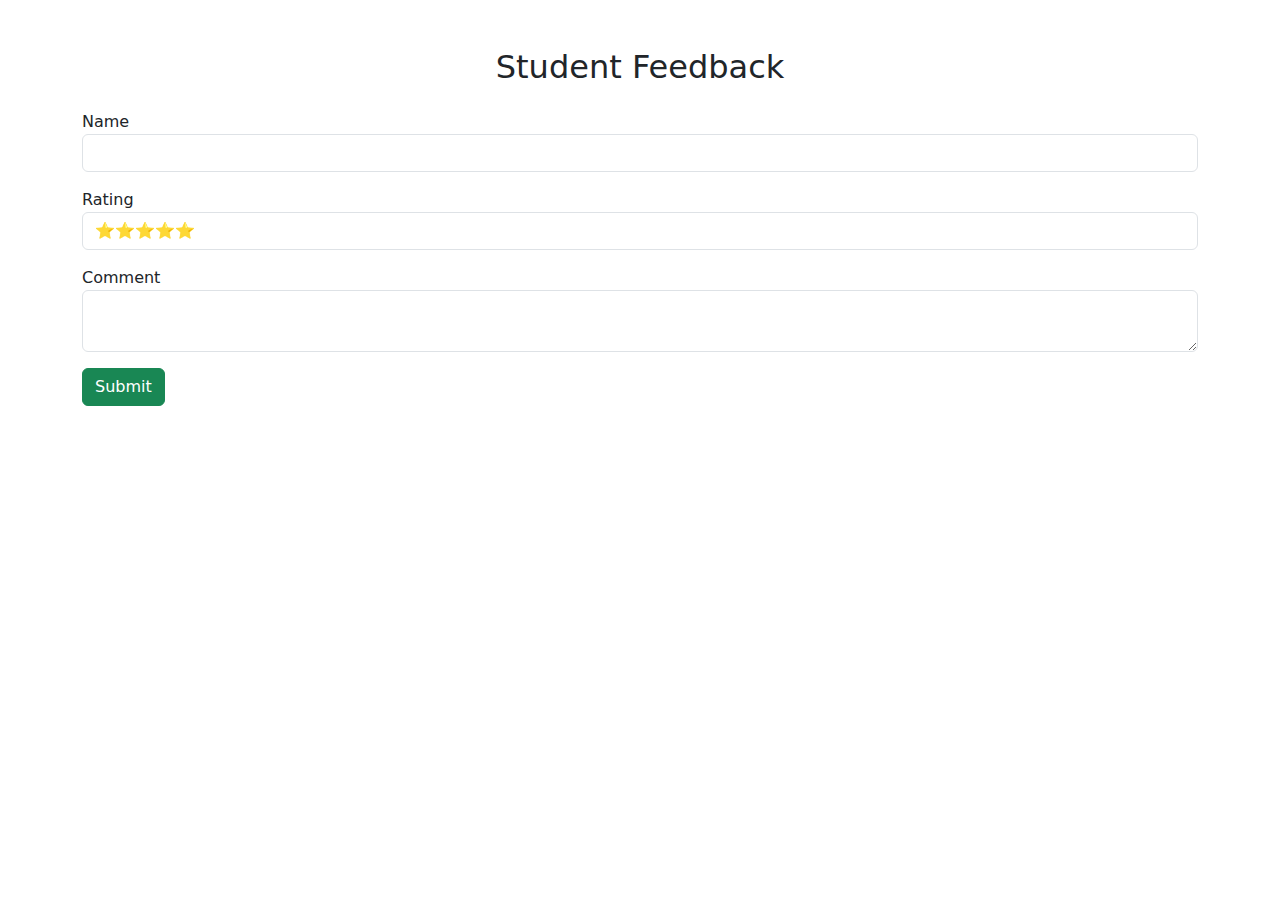
<file: feedback.html>
<!DOCTYPE html>
<html lang="en">
<head>
<meta charset="UTF-8">
<title>Feedback</title>
<link href="https://cdn.jsdelivr.net/npm/bootstrap@5.3.2/dist/css/bootstrap.min.css" rel="stylesheet">
</head>

<body>

<div class="container mt-5">
  <h2 class="text-center">Student Feedback</h2>

  <form class="mt-4">
    <div class="mb-3">
      <label>Name</label>
      <input type="text" class="form-control">
    </div>

    <div class="mb-3">
      <label>Rating</label>
      <select class="form-control">
        <option>⭐⭐⭐⭐⭐</option>
        <option>⭐⭐⭐⭐</option>
        <option>⭐⭐⭐</option>
        <option>⭐⭐</option>
        <option>⭐</option>
      </select>
    </div>

    <div class="mb-3">
      <label>Comment</label>
      <textarea class="form-control"></textarea>
    </div>

    <button class="btn btn-success">Submit</button>
  </form>
</div>

</body>
</html>
</file>
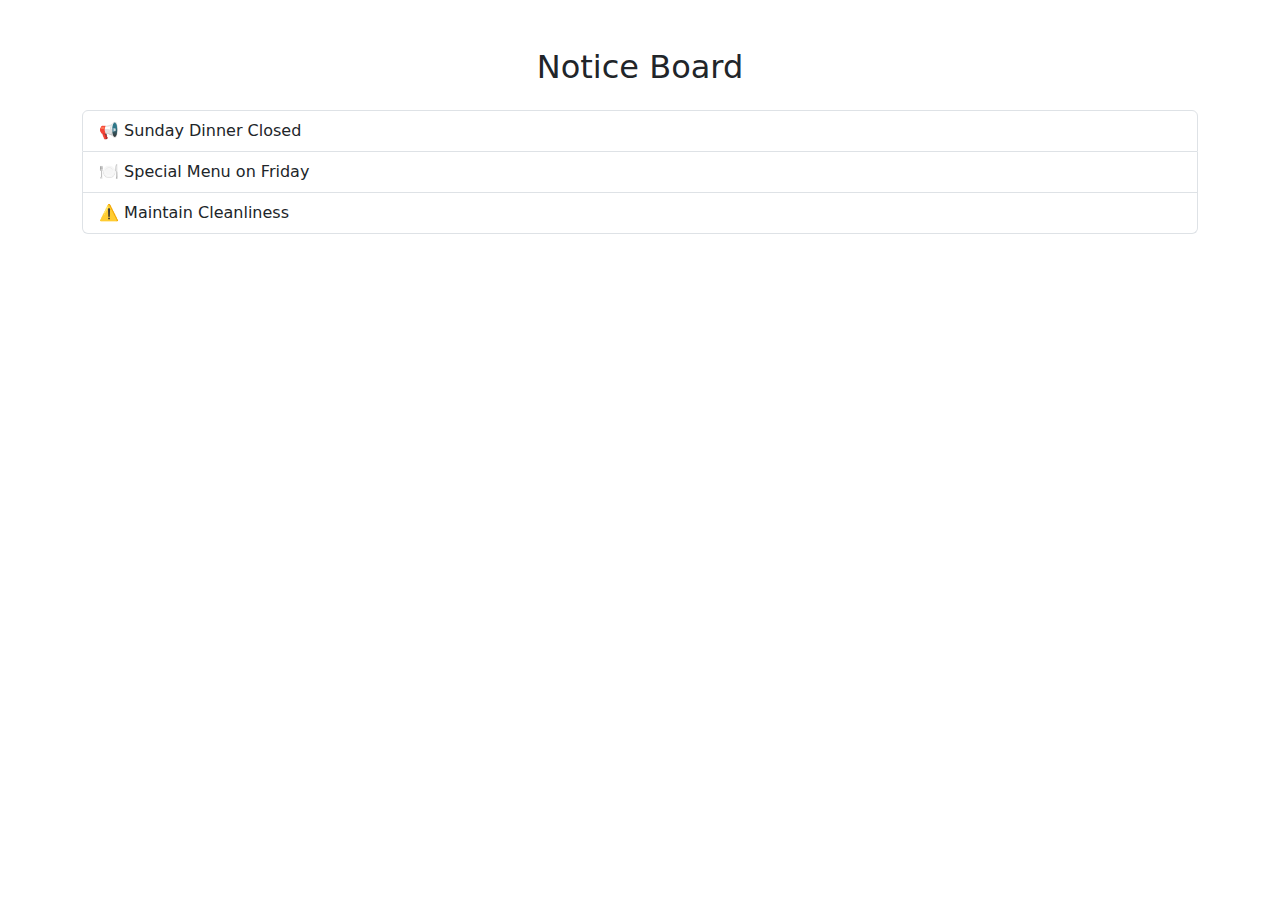
<file: notice.html>
<!DOCTYPE html>
<html lang="en">
<head>
<meta charset="UTF-8">
<title>Notice Board</title>
<link href="https://cdn.jsdelivr.net/npm/bootstrap@5.3.2/dist/css/bootstrap.min.css" rel="stylesheet">
</head>

<body>

<div class="container mt-5">
  <h2 class="text-center">Notice Board</h2>

  <ul class="list-group mt-4">
    <li class="list-group-item">📢 Sunday Dinner Closed</li>
    <li class="list-group-item">🍽️ Special Menu on Friday</li>
    <li class="list-group-item">⚠️ Maintain Cleanliness</li>
  </ul>
</div>

</body>
</html>
</file>
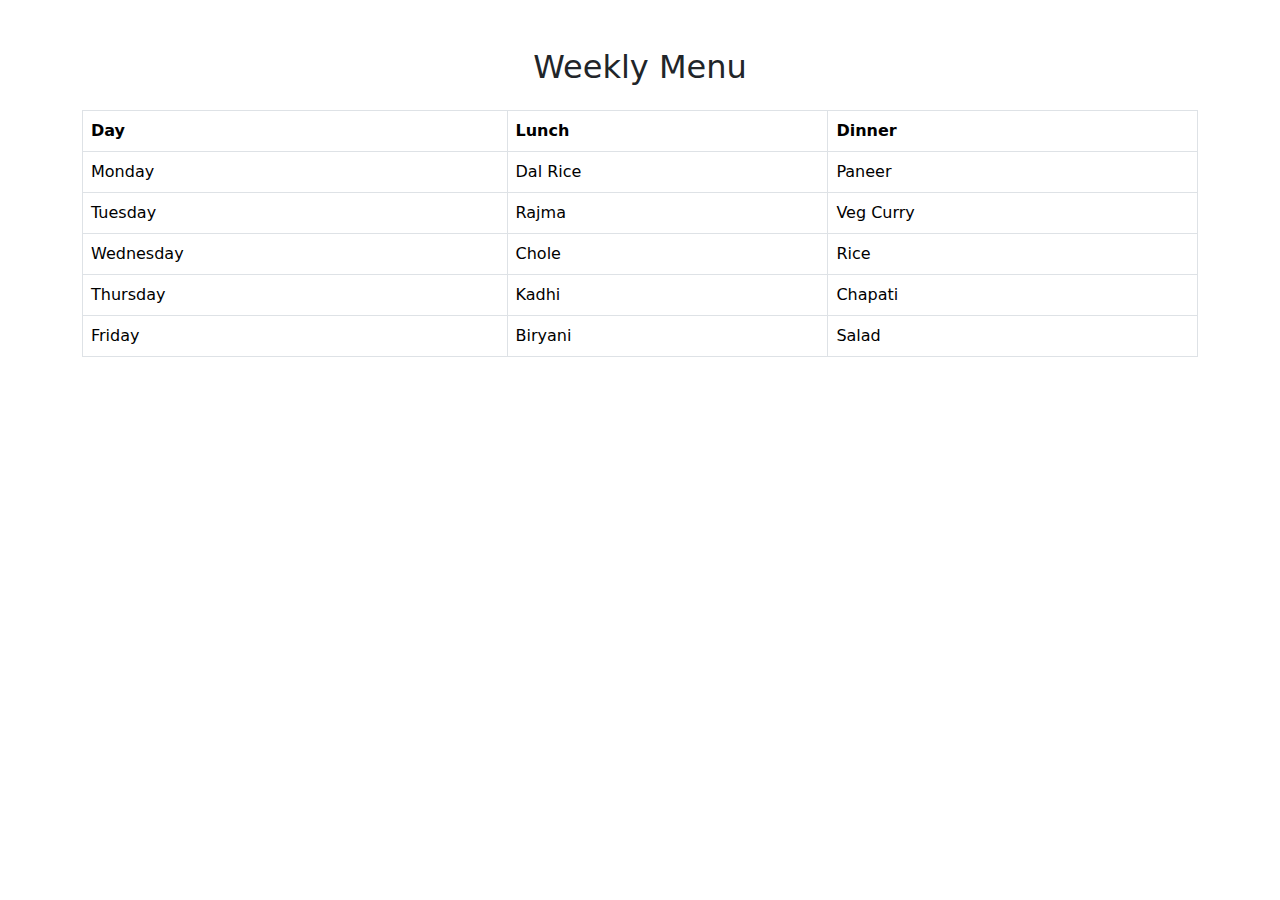
<file: weekly.html>
<!DOCTYPE html>
<html lang="en">
<head>
<meta charset="UTF-8">
<title>Weekly Menu</title>
<link href="https://cdn.jsdelivr.net/npm/bootstrap@5.3.2/dist/css/bootstrap.min.css" rel="stylesheet">
</head>

<body>

<div class="container mt-5">
  <h2 class="text-center">Weekly Menu</h2>

  <table class="table table-bordered mt-4">
    <tr>
      <th>Day</th>
      <th>Lunch</th>
      <th>Dinner</th>
    </tr>
    <tr>
      <td>Monday</td>
      <td>Dal Rice</td>
      <td>Paneer</td>
    </tr>
    <tr>
      <td>Tuesday</td>
      <td>Rajma</td>
      <td>Veg Curry</td>
    </tr>
    <tr>
      <td>Wednesday</td>
      <td>Chole</td>
      <td>Rice</td>
    </tr>
    <tr>
      <td>Thursday</td>
      <td>Kadhi</td>
      <td>Chapati</td>
    </tr>
    <tr>
      <td>Friday</td>
      <td>Biryani</td>
      <td>Salad</td>
    </tr>
  </table>
</div>

</body>
</html>
</file>
